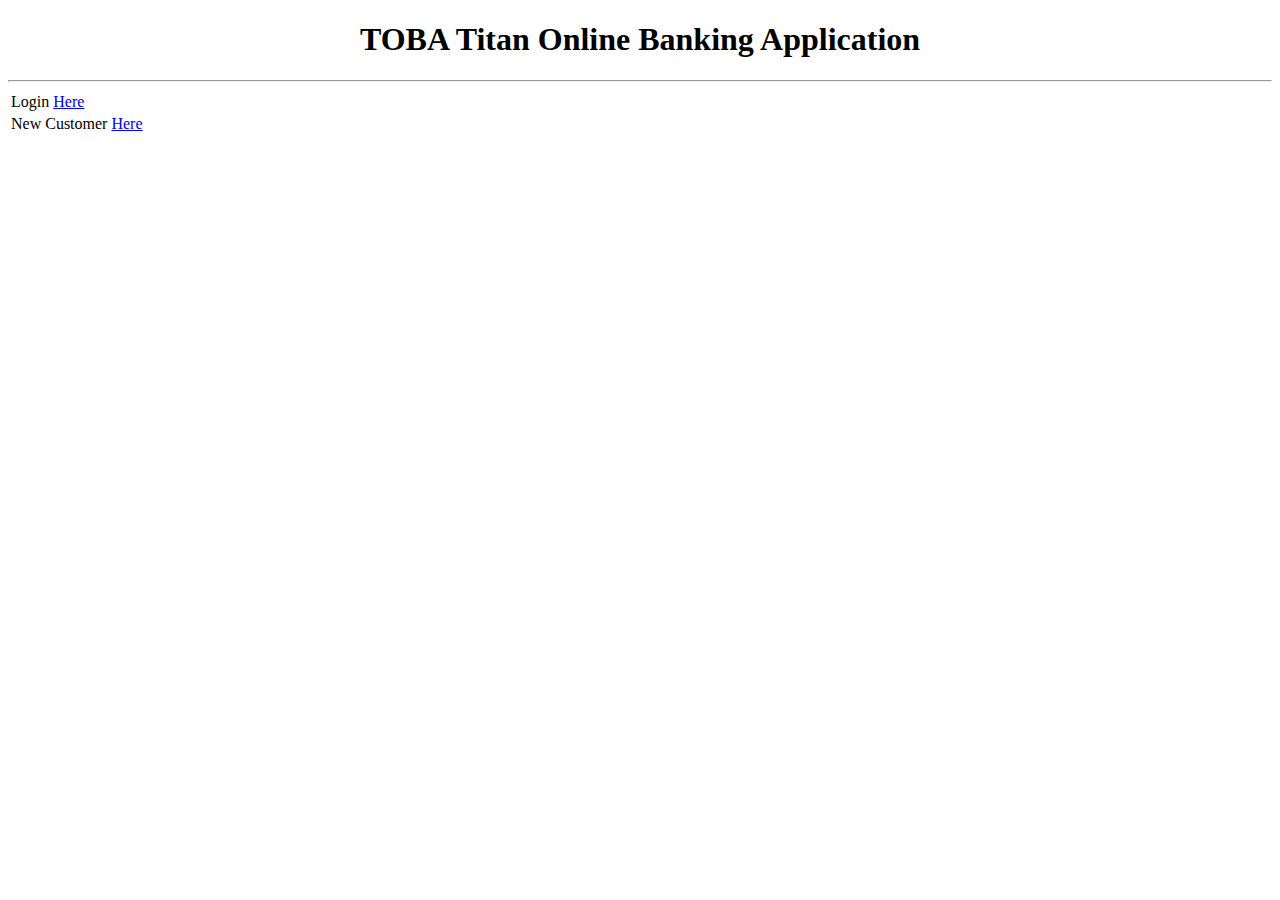
<file: index.html>
<!DOCTYPE html PUBLIC "-//W3C//DTD HTML 4.01 Transitional//EN" "http://www.w3.org/TR/html4/loose.dtd">
<html>
<head>
<meta http-equiv="Content-Type" content="text/html; charset=windows-1252">
<link rel="stylesheet" type="text/css" media="screen" href="wail.css" >
    <link rel="stylesheet" type="text/css" media="print" href="wail.css" >
<title>Wail Bank</title>
</head>
<body>

<center><h1>TOBA Titan Online Banking Application</h1></center>
<hr>
<table>
	<tr>
		<td>Login <a href="login">Here</a>
	</tr>
	<tr>
		<td>New Customer <a href="newCustomer">Here</a>
	</tr>
</table>

</body>
</html>
</file>
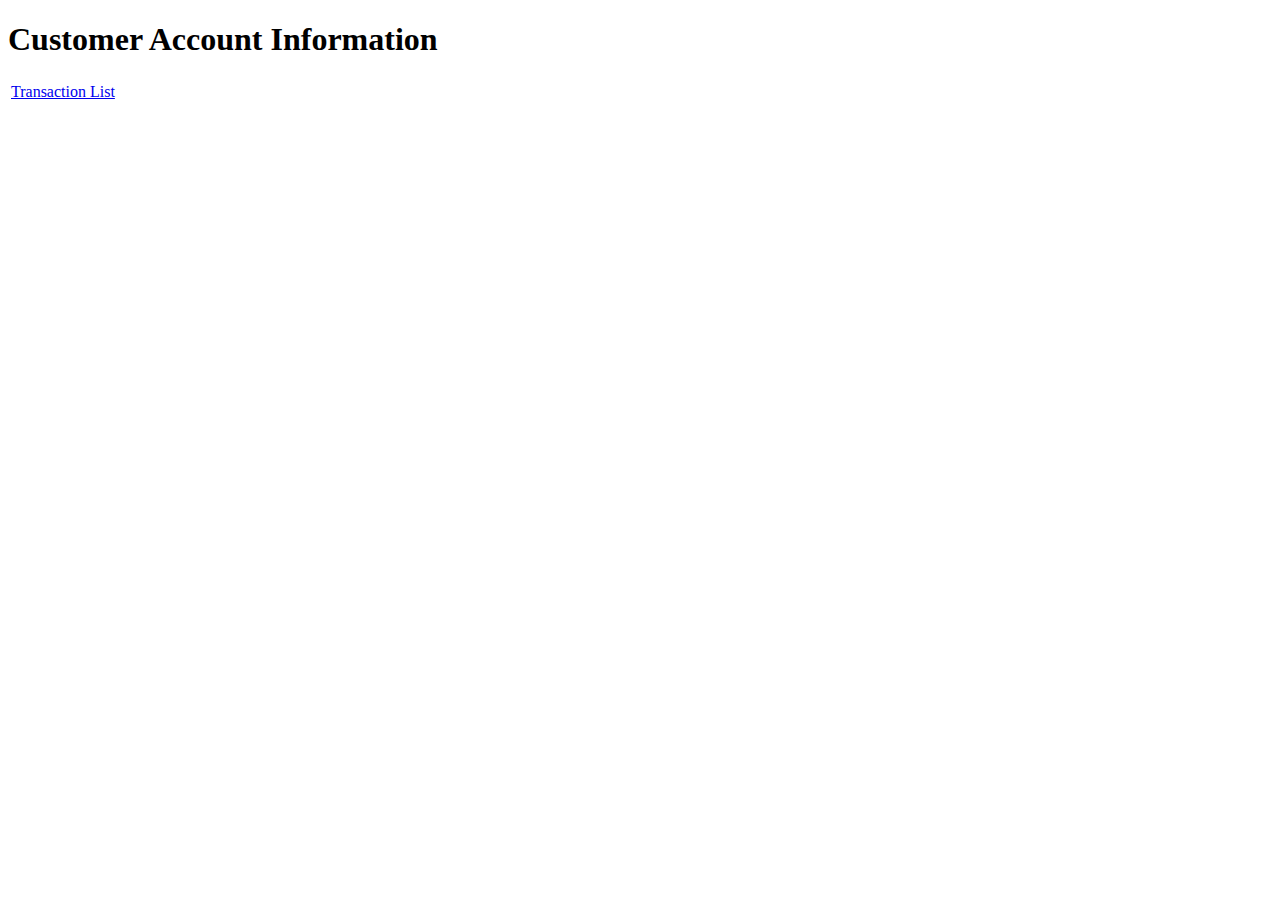
<file: account_activity.html>
<!DOCTYPE html>
<html>
<head>
<meta charset="windows-1252">
<link rel="stylesheet" type="text/css" media="screen" href="wail.css" >
    <link rel="stylesheet" type="text/css" media="print" href="wail.css" >
<title>Wail Bank</title>
</head>
<body>
<h1>Customer Account Information</h1>
<table>
	<tr>
		<td><a href="transaction">Transaction List</a></td>
	</tr>
</table>
</body>
</html>
</file>
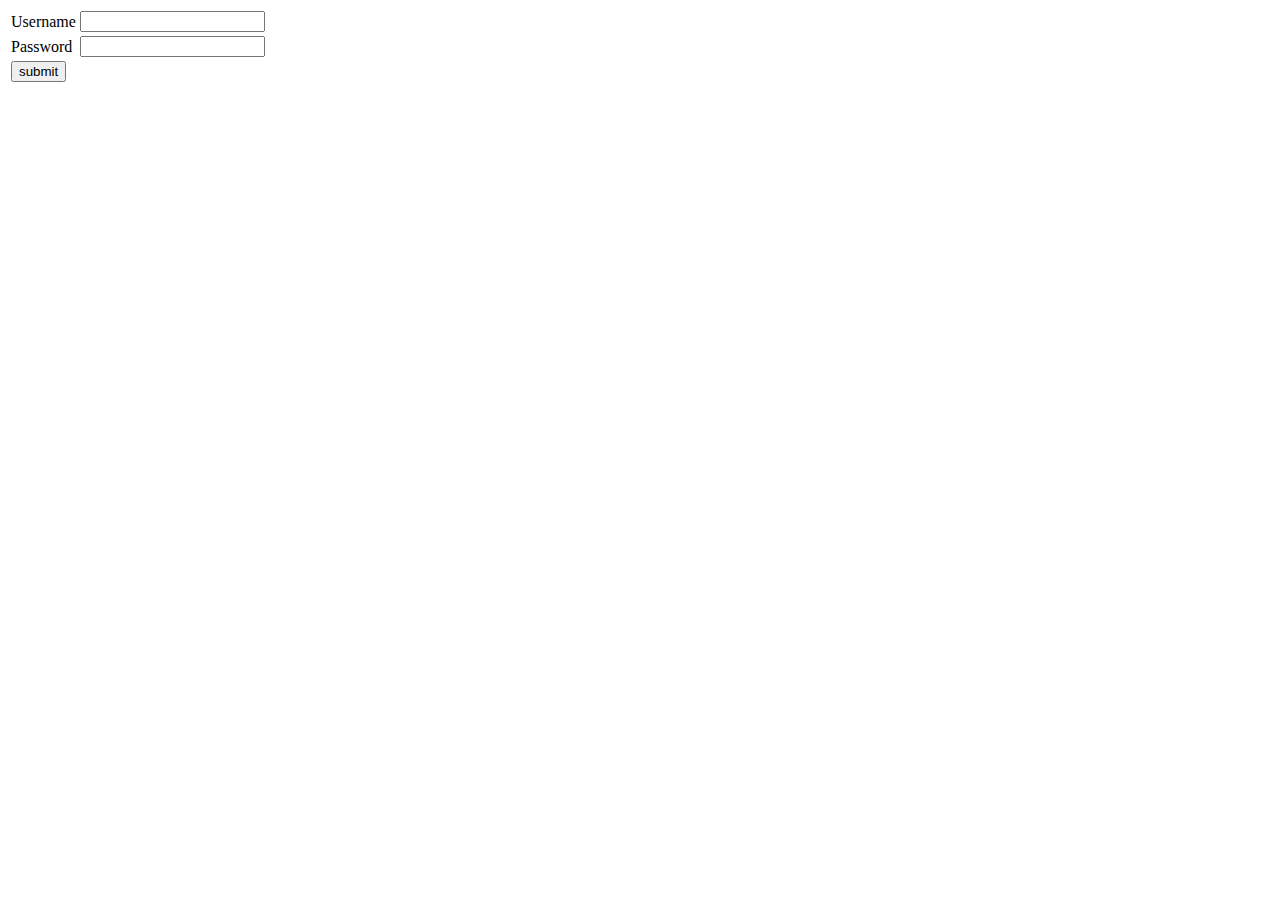
<file: login.html>
<!DOCTYPE html PUBLIC "-//W3C//DTD HTML 4.01 Transitional//EN" "http://www.w3.org/TR/html4/loose.dtd">
<html>
<head>
<meta http-equiv="Content-Type" content="text/html; charset=windows-1252">
<link rel="stylesheet" type="text/css" media="screen" href="wail.css" >
    <link rel="stylesheet" type="text/css" media="print" href="wail.css" >
<title>Login Page</title>
</head>


	<form name="loginServlet" action="loginServlet2" method="post">
		<table>
			<tr>
				<td>Username</td>
				<td><input type="text" name="username"></td>
			</tr>
			<tr>
				<td>Password</td>
				<td><input type="text" name="password"></td>
			</tr>
			<tr>
				<td colspan="2"><input type="submit" name="submit"
					value="submit"></td>
			</tr>
		</table>
	</form>


</html>
</file>
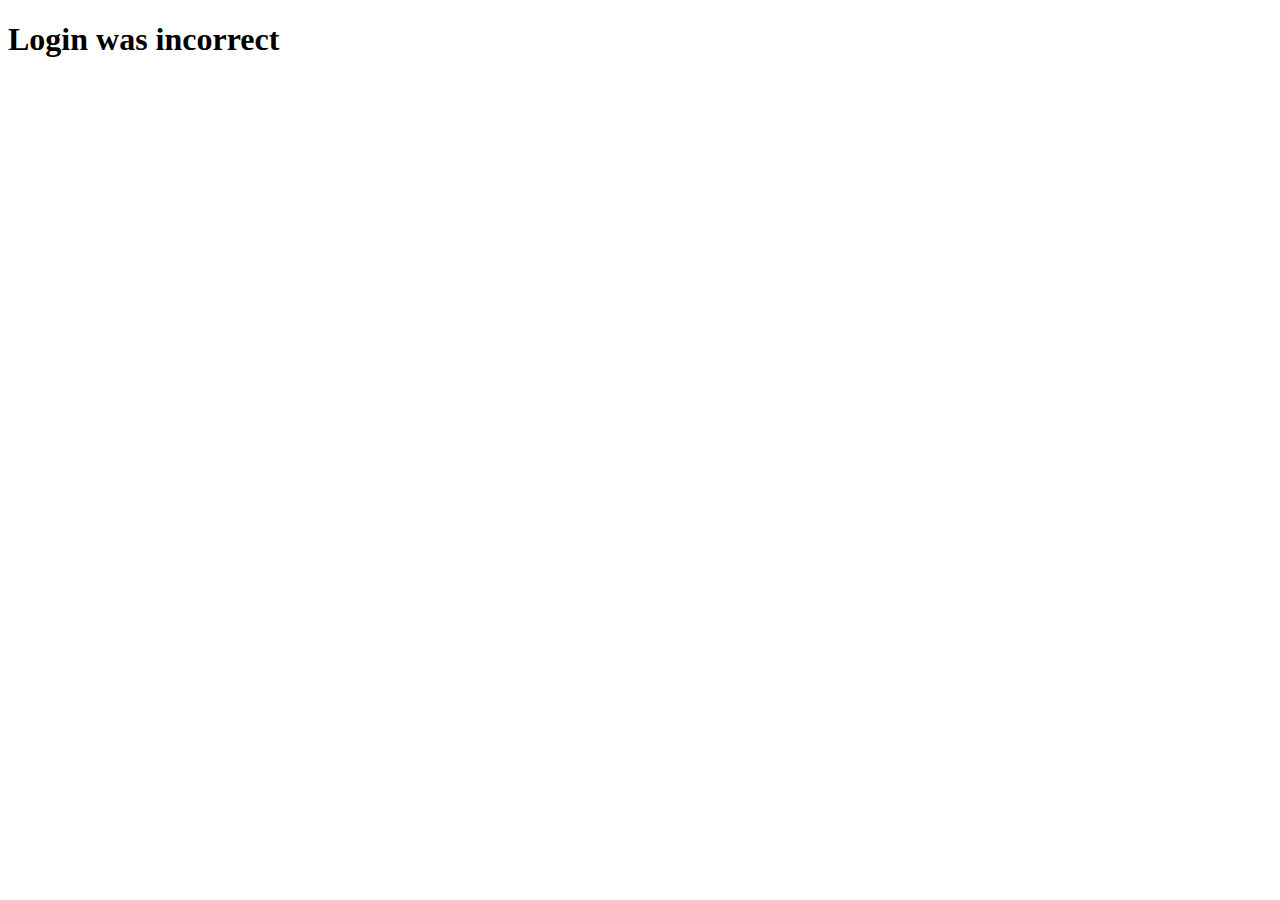
<file: login_failure.html>
<!DOCTYPE html>
<html>
<head>
<meta charset="windows-1252">
<link rel="stylesheet" type="text/css" media="screen" href="wail.css" >
    <link rel="stylesheet" type="text/css" media="print" href="wail.css" >
<title>Wail Bank</title>
</head>
<body>
<h1>Login was incorrect</h1>
</body>
</html>
</file>
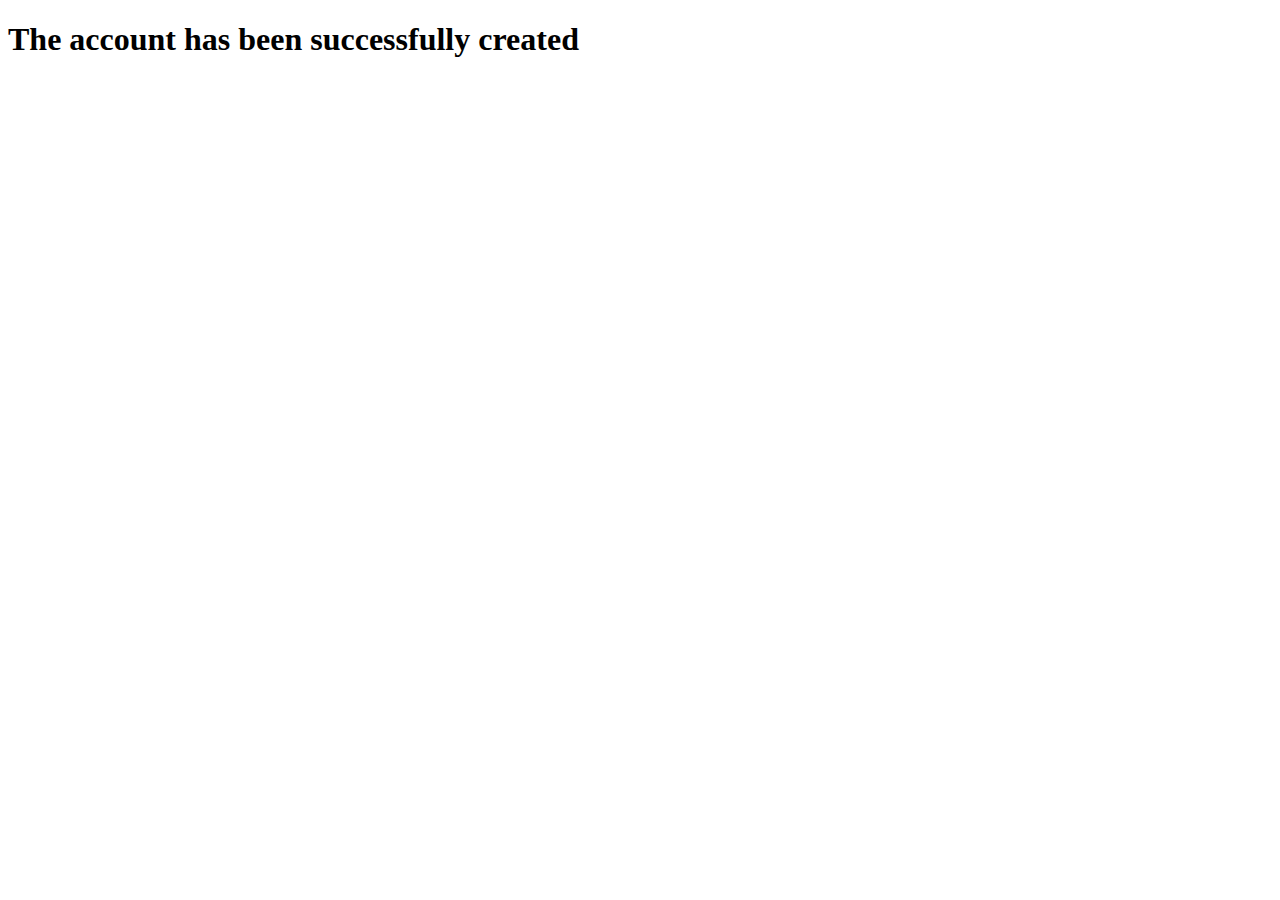
<file: success.html>
<!DOCTYPE html>
<html>
<head>
<meta charset="windows-1252">
<link rel="stylesheet" type="text/css" media="screen" href="wail.css" >
    <link rel="stylesheet" type="text/css" media="print" href="wail.css" >
<title>Wail Bank</title>
</head>
<body>
	<h1>The account has been successfully created</h1>
</body>
</html>
</file>
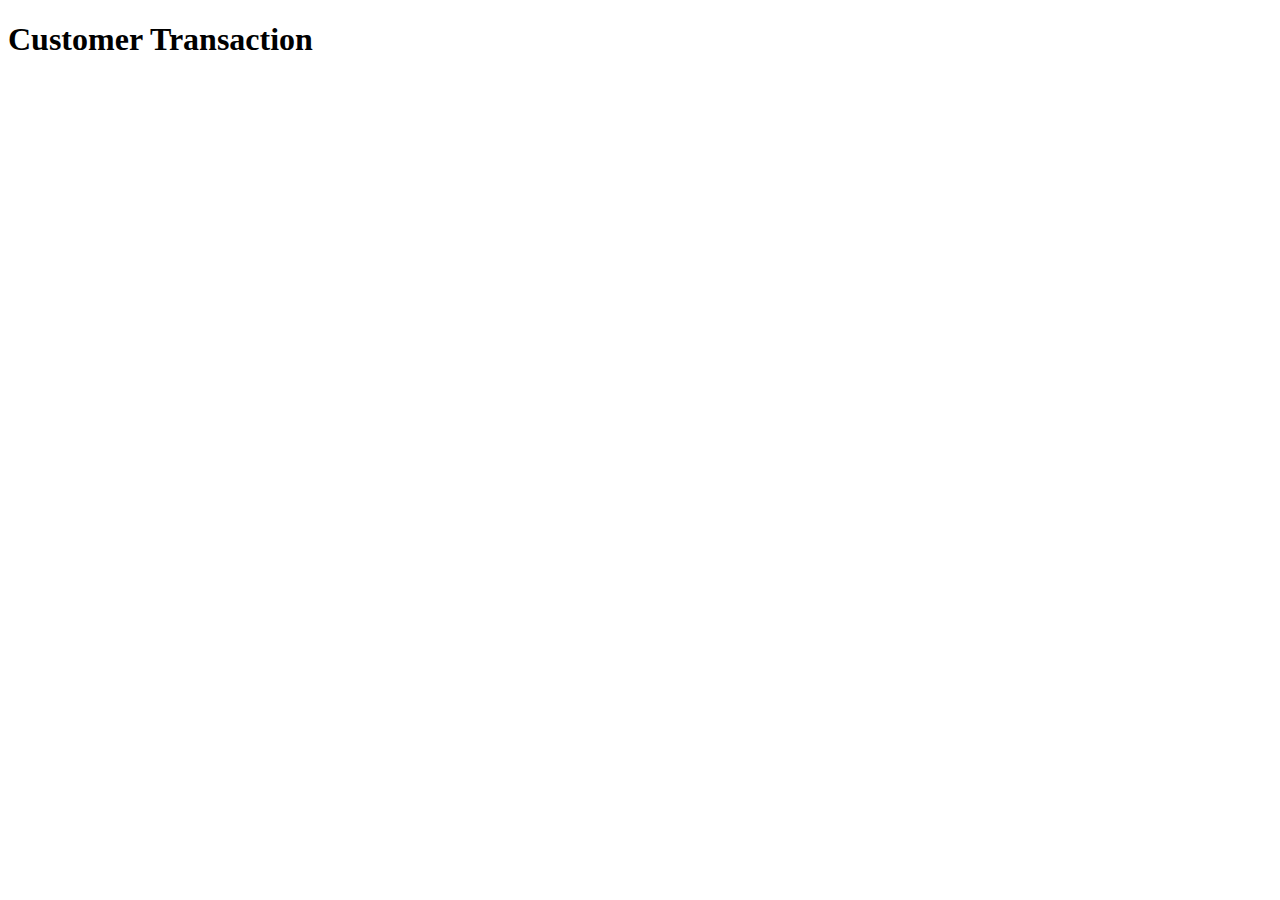
<file: transaction.html>
<!DOCTYPE html>
<html>
<head>
<meta charset="windows-1252">
<link rel="stylesheet" type="text/css" media="screen" href="wail.css" >
    <link rel="stylesheet" type="text/css" media="print" href="wail.css" >
<title>Wail Bank</title>
</head>
<body>
<h1>Customer Transaction</h1>
</body>
</html>
</file>
<file: wail.css>
#wrapper h1{
	font-size: 48px;
	color: rgb(6, 106, 117);
	padding: 2px 0 10px 0;
	font-family: 'FranchiseRegular','Arial Narrow',Arial,sans-serif;
	font-weight: bold;
	text-align: center;
	padding-bottom: 30px;
}

#wrapper h1{
	background: 
	-webkit-repeating-linear-gradient(-45deg, 
		rgb(18, 83, 93) , 
		rgb(18, 83, 93) 20px,
		rgb(64, 111, 118) 20px,
		rgb(64, 111, 118) 40px,
		rgb(18, 83, 93) 40px);
	-webkit-text-fill-color: transparent;
	-webkit-background-clip: text;
}

#wrapper h1:after{
	content:' ';
	display:block;
	width:100%;
	height:2px;
	margin-top:10px;
	background: 
		linear-gradient(left,  
			rgba(147,184,189,0) 0%,
			rgba(147,184,189,0.8) 20%,
			rgba(147,184,189,1) 53%,
			rgba(147,184,189,0.8) 79%,
			rgba(147,184,189,0) 100%); 
}
</file>
